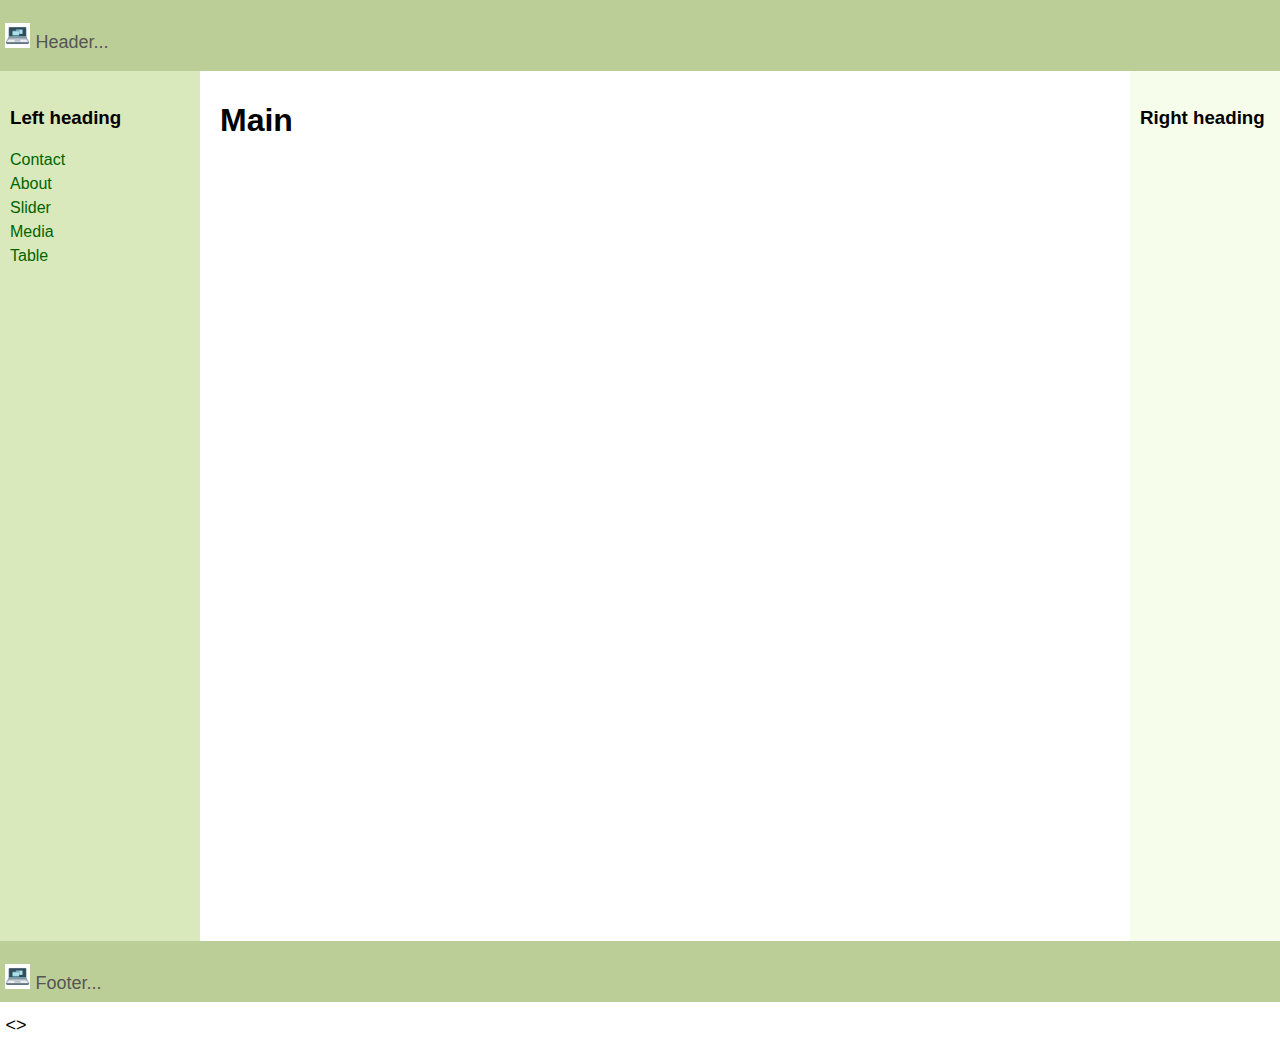
<file: index.html>
<!DOCTYPE html>
<html>
<head>
   <meta http-equiv="Content-Type" content="text/html; charset=UTF-8">
   <title>3 Column Layout</title>
   <link rel="stylesheet" href="assets/css/layout.css">
</head>
<body>
<header class="header"><p><img class="icon" src="public/images/vector-marketing-statics-icon.jpg"> Header...</p></header>
<div class="container">
   <main class="center column">
       <article>
           <h1>Main</h1>
           <p></p>
       </article>
   </main>
   <nav class="left column">
       <h3>Left heading</h3>
       <ul>
           <li><a href="contact.html" target="_blank">Contact</a></li>
           <li> <a href="about.html" target="_blank">About</a></li>
           <li> <a href="slider.html" target="_blank">Slider</a></li>
           <li> <a href="media.html" target="_blank">Media</a></li>
           <li> <a href="table.html" target="_blank">Table</a></li>
       </ul>
   </nav>
   <div class="right column">
       <h3>Right heading</h3>
       <p></p>
   </div>
   <div class="push"></div>
</div>
<div class="footer-wrapper">
   <footer class="footer"><p><img class="icon" src="public/images/vector-marketing-statics-icon.jpg"> Footer...</p>
    <></div>
</footer>
</div>
</body>
</html>
</file>
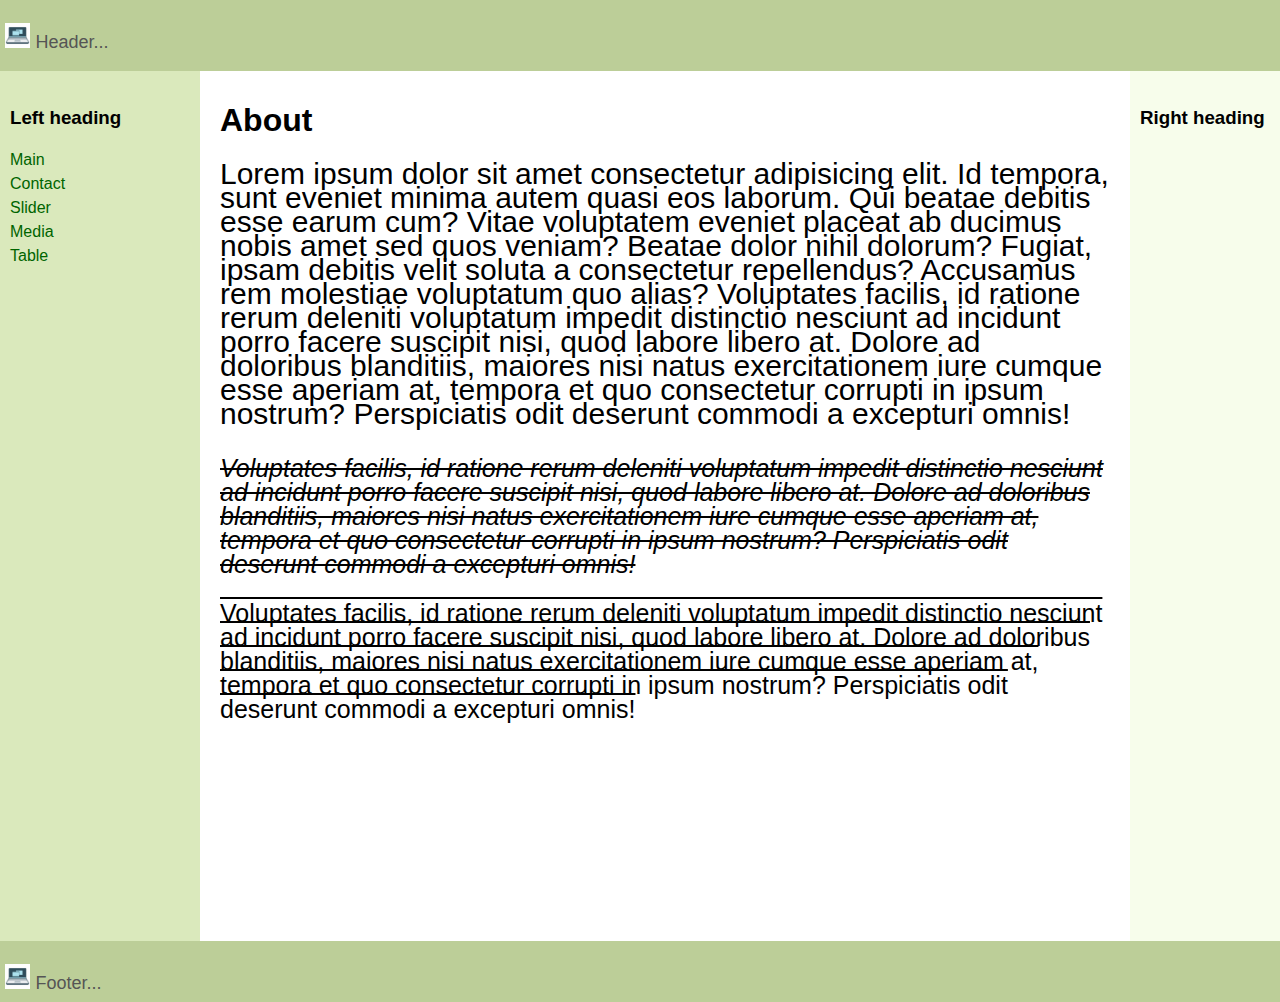
<file: about.html>
<!DOCTYPE html>
<html>
<head>
   <meta http-equiv="Content-Type" content="text/html; charset=UTF-8">
   <title>3 Column Layout</title>
   <link rel="stylesheet" href="assets/css/layout.css">
</head>
<body>
<header class="header"><p><img class="icon" src="public/images/vector-marketing-statics-icon.jpg"> Header...</p></header>
<div class="container">
   <main class="center column">
       <article>
           <h1>About</h1>
           <p class="aboutStyle">   Lorem ipsum dolor sit amet consectetur adipisicing elit. Id tempora, sunt eveniet minima autem quasi eos laborum. 
            Qui beatae debitis esse earum cum? Vitae voluptatem eveniet placeat ab ducimus nobis amet sed quos veniam? Beatae dolor 
            nihil dolorum? Fugiat, ipsam debitis velit soluta a consectetur repellendus? Accusamus rem molestiae voluptatum quo alias? 
            Voluptates facilis, id ratione rerum deleniti voluptatum impedit distinctio nesciunt ad incidunt porro facere suscipit nisi, 
            quod labore libero at. Dolore ad doloribus blanditiis, maiores nisi natus exercitationem iure cumque esse aperiam at, tempora 
            et quo consectetur corrupti in ipsum nostrum? Perspiciatis odit deserunt commodi a excepturi omnis!</p>
            <p class="aboutStyle2">   Voluptates facilis, id ratione rerum deleniti voluptatum impedit distinctio nesciunt ad incidunt porro facere suscipit nisi, 
                quod labore libero at. Dolore ad doloribus blanditiis, maiores nisi natus exercitationem iure cumque esse aperiam at, tempora 
                et quo consectetur corrupti in ipsum nostrum? Perspiciatis odit deserunt commodi a excepturi omnis!</p>
                <p class="aboutStyle3">   Voluptates facilis, id ratione rerum deleniti voluptatum impedit distinctio nesciunt ad incidunt porro facere suscipit nisi, 
                    quod labore libero at. Dolore ad doloribus blanditiis, maiores nisi natus exercitationem iure cumque esse aperiam at, tempora 
                    et quo consectetur corrupti in ipsum nostrum? Perspiciatis odit deserunt commodi a excepturi omnis!</p>
        </article>
   </main>
   <nav class="left column">
       <h3>Left heading</h3>
       <ul>
        <li><a href="index.html" target="_blank">Main</a></li>
        <li> <a href="contact.html" target="_blank">Contact</a></li>
        <li> <a href="slider.html" target="_blank">Slider</a></li>
        <li> <a href="media.html" target="_blank">Media</a></li>
        <li> <a href="table.html" target="_blank">Table</a></li>
       </ul>
   </nav>
   <div class="right column">
       <h3>Right heading</h3>
       <p></p>
   </div>
   <div class="push"></div>
</div>
<div class="footer-wrapper">
   <footer class="footer"><p><img class="icon" src="public/images/vector-marketing-statics-icon.jpg"> Footer...</p></footer>
</div>
</body>
</html>
</file>
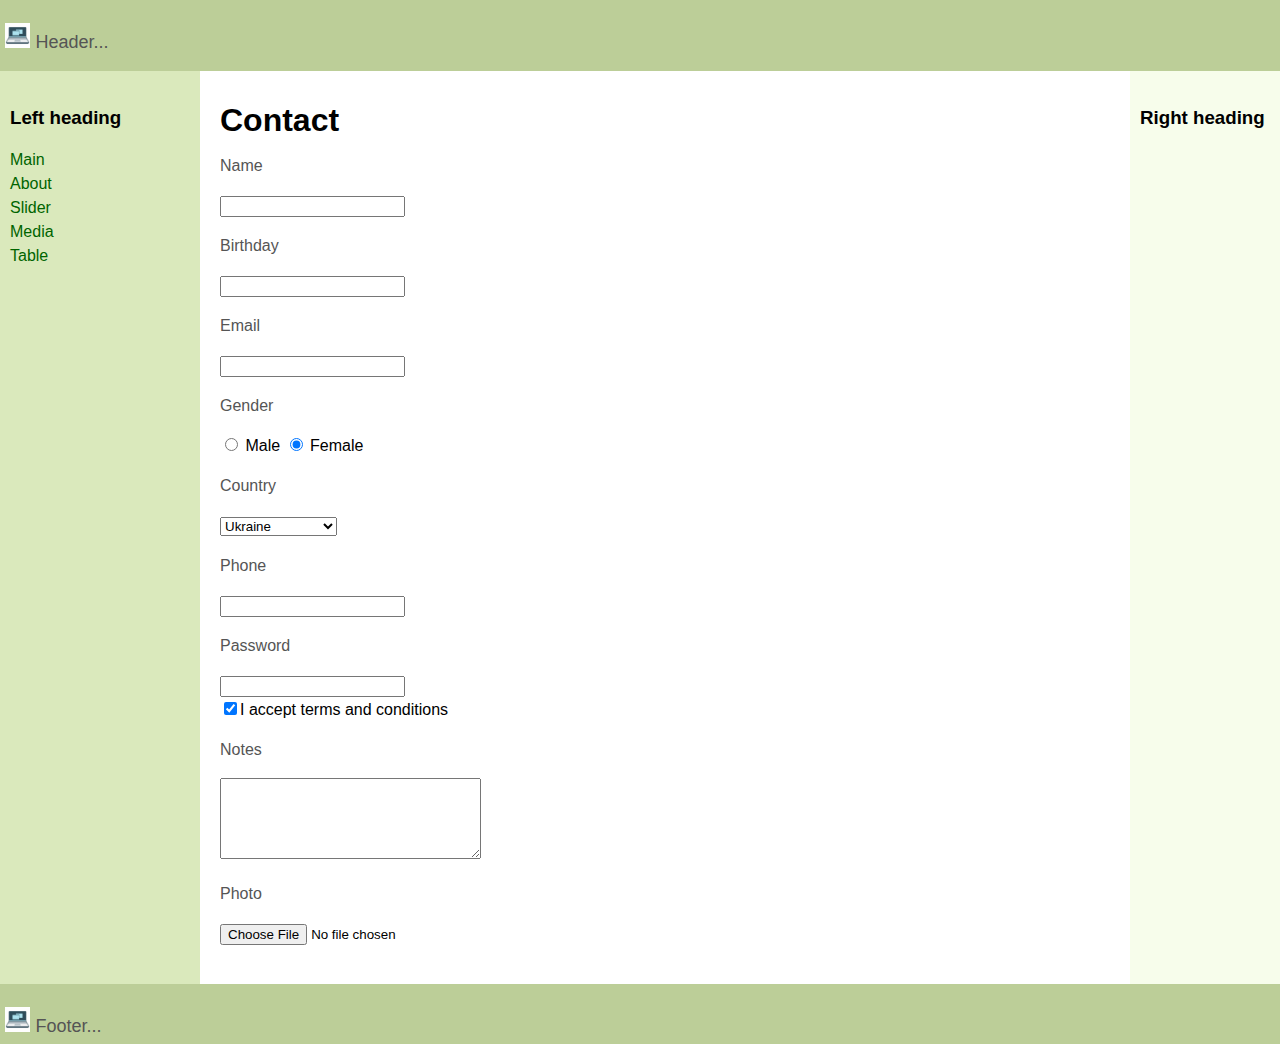
<file: contact.html>
<!DOCTYPE html>
<html>
<head>
   <meta http-equiv="Content-Type" content="text/html; charset=UTF-8">
   <title>3 Column Layout</title>
   <link rel="stylesheet" href="assets/css/layout.css">
</head>
<body>
<header class="header"><p><img class="icon" src="public/images/vector-marketing-statics-icon.jpg"> Header...</p></header>
<div class="container">
   <main class="center column">
       <article>
           <h1>Contact</h1>
           <form action="#">
            <p>Name</p>
            <input type="text" name="name">

            <p>Birthday</p>
            <input type="date picker" name="birthday">

            <p>Email</p>
            <input type="email" name="email">

            <p>Gender</p>
            <input checked type="radio" name="gender" value="male"> Male
            <input checked type="radio" name="gender" value="female"> Female

            <p>Country</p>
            <select name="country" >
                <option value="ukraine">Ukraine</option>
                <option value="unitedKingdom">United Kingdom</option>
                <option value="switzerland">Switzerland</option>
                <option value="unitedStates">United States</option>
                <option value="sweden">Sweden</option>
                <option value="france">France</option>
                <option value="denmark">Denmark</option>
                <option value="netherlands">Netherlands</option>
                <option value="norway">Norway</option>
                <option value="italy">Italy</option>
                <option value="polish">Polish</option>
                <option value="romania">Romania</option>
                <option value="lithuania">Lithuania</option>
                <option value="latvia">Latvia</option>
                <option value="estonia">Estonia</option>
                <option value="germany">Germany</option>
                <option value="canada">Canada</option>
                <option value="portugal">Portugal</option>
                <option value="finland">Finland</option>
                <option value="norway">Norway</option>
                <option value="spain">Spain</option>
                <option value="japan">Japan</option>
                <option value="belgium">Belgium</option>
                <option value="czechRepublic">Czech Republic</option>
                <option value="slovakia">Slovakia</option>
                <option value="slovenia">Slovenia</option>
                <option value="moldova">Moldova</option>
                <option value="bulgaria">Bulgaria</option>
                <option value="luxemburg">Luxemburg</option>
                <option value="mexico">Mexico</option>
                <option value="brazil">Brazil</option>
                <option value="iceland">Iceland</option>
                <option value="ireland">Ireland</option>
                <option value="newZeland">New Zeland</option>
                <option value="australia">Australia</option>
            </select>

            <p>Phone</p>
            <input type="tel" name="phone">

            <p>Password</p>
            <input type="password" name="password">

            <br>
            <input checked type="checkbox">I accept terms and conditions

            <p>Notes</p>
            <textarea name="notes" cols="30" rows="5"></textarea>

            <p>Photo</p>
            <input type="file" name="photo">

            <br><br><br>
            <button type="submit">Submit</button>
            <button type="reset">Clear</button>


           </form>
       </article>
   </main>



   <nav class="left column">
       <h3>Left heading</h3>
       <ul>
           <li><a href="index.html" target="_blank">Main</a></li>
           <li> <a href="about.html" target="_blank">About</a></li>
           <li> <a href="slider.html" target="_blank">Slider</a></li>
           <li> <a href="media.html" target="_blank">Media</a></li>
           <li> <a href="table.html" target="_blank">Table</a></li>
       </ul>
   </nav>
   <div class="right column">
       <h3>Right heading</h3>
       <p></p>
   </div>
   <div class="push"></div>
</div>
<div class="footer-wrapper">
   <footer class="footer"><p><img class="icon" src="public/images/vector-marketing-statics-icon.jpg"> Footer...</p></footer>
</div>
</body>
</html>
</file>
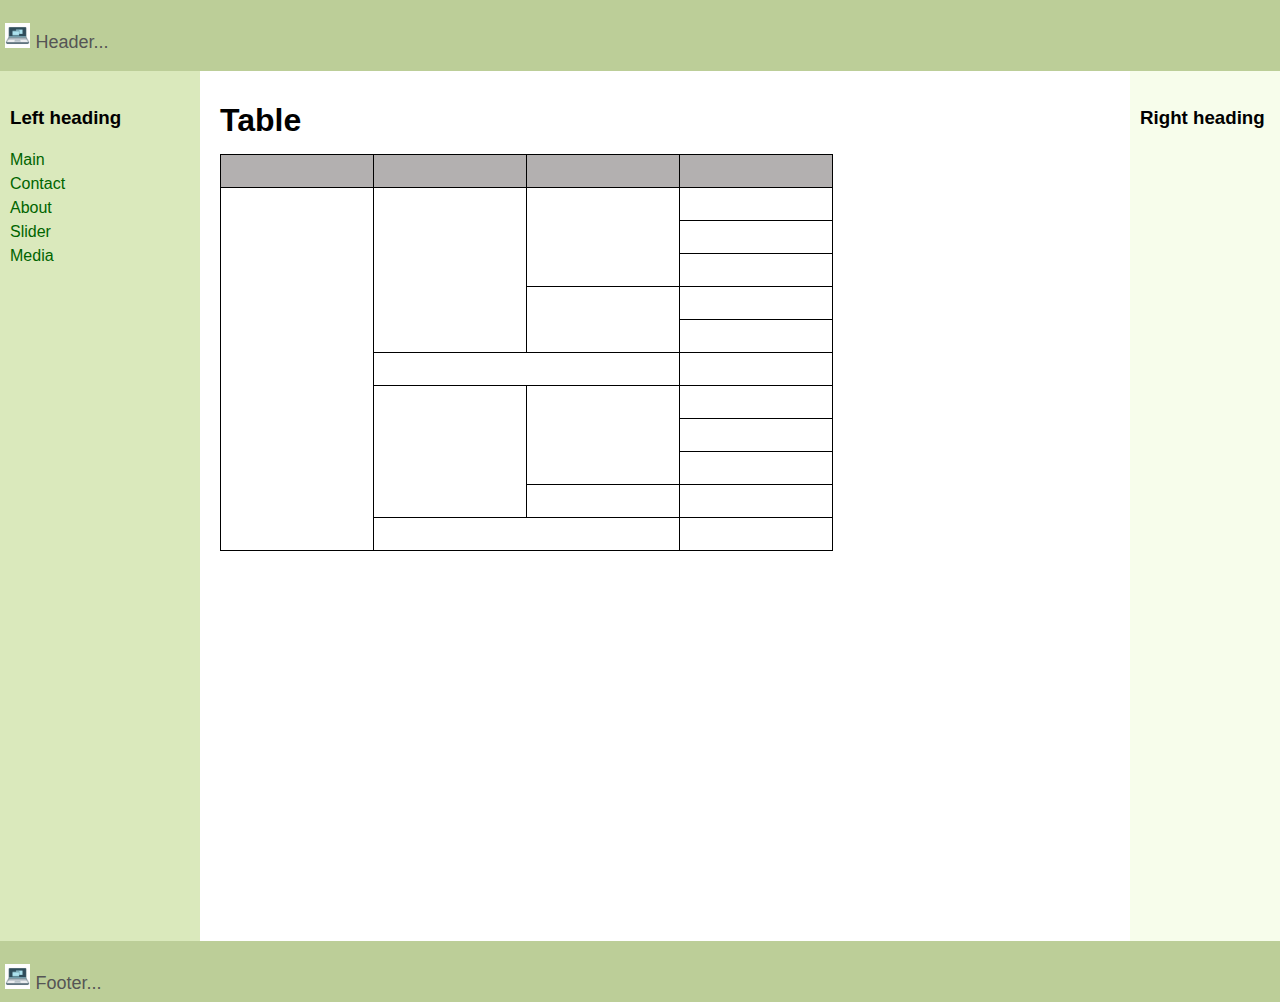
<file: table.html>
<!DOCTYPE html>
<html>
<head>
   <meta http-equiv="Content-Type" content="text/html; charset=UTF-8">
   <title>3 Column Layout</title>
   <link rel="stylesheet" href="assets/css/layout.css">
</head>
<body>
<header class="header"><p> <img class="icon" src="public/images/vector-marketing-statics-icon.jpg"> Header...</p></header>
<div class="container">
   <main class="center column">
       <article>
           <h1>Table</h1>
           
           <table class="table">
            <tr>
                    <th></th>
                    <th></th>
                    <th></th>
                    <th></th>
            </tr>
            <tr>
                <td rowspan="11"></td>
                <td rowspan="5"></td>
                <td rowspan="3"></td>
                <td></td>
            </tr>
            <tr>
                <td></td>
            </tr>
            <tr>
                <td></td>
            </tr>
            <tr>
                <td rowspan="2"></td>
                <td></td>
            </tr>
            <tr>
                <td></td>
            </tr>
            <tr>
                <td colspan="2"></td>
                <td></td>
            </tr>
            <tr>
                <td rowspan="4"></td>
                <td rowspan="3"></td>
                <td></td>
            </tr>
            <tr>
                <td></td>
            </tr>
            <tr>
                <td></td>
            </tr>
            <tr>
                <td></td>
                <td></td>
            </tr>
            <tr>
                <td colspan="2"></td>
                <td></td>
            </tr>


           </table>


       </article>
   </main>
   <nav class="left column">
       <h3>Left heading</h3>
       <ul>
        <li><a href="index.html" target="_blank">Main</a></li>
        <li> <a href="contact.html" target="_blank">Contact</a></li>
        <li> <a href="about.html" target="_blank">About</a></li>
        <li> <a href="slider.html" target="_blank">Slider</a></li>
        <li> <a href="media.html" target="_blank">Media</a></li>
       </ul>
   </nav>
   <div class="right column">
       <h3>Right heading</h3>
       <p></p>
   </div>
   <div class="push"></div>
</div>
<div class="footer-wrapper">
   <footer class="footer"><p><img class="icon" src="public/images/vector-marketing-statics-icon.jpg"> Footer...</p></footer>
</div>
</body>
</html>
</file>
<file: assets/css/layout.css>
/* null */
/* * {
   padding: 0;
   margin: 0;
   border: 0;
 }
 
 *, *:before, *:after {
   -webkit-box-sizing: border-box;
   box-sizing: border-box;
 }
 
 :focus, :active {
   outline: none;
 }
 
 a:focus, a:active {
   outline: none;
 }
 
 nav, footer, header, aside {
   display: block;
 }
 
 html, body {
   height: 100%;
   width: 100%;
   font-size: 100%;
   line-height: 1;
   font-size: 14px;
   -ms-text-size-adjust: 100%;
   -moz-text-size-adjust: 100%;
   -webkit-text-size-adjust: 100%;
 }
 
 input, button, textarea {
   font-family: inherit;
 }
 
 input::-ms-clear {
   display: none;
 }
 
 button {
   cursor: pointer;
 }
 
 button::-moz-focus-inner {
   padding: 0;
   border: 0;
 }
 
 a, a:visited {
   text-decoration: none;
 }
 
 a:hover {
   text-decoration: none;
 }
 
 ul li {
   list-style: none;
 }
 
 img {
   vertical-align: top;
 }
 
 h1, h2, h3, h4, h5, h6 {
   font-size: inherit;
   font-weight: 400;
 } */

/* ------------------------------------------------------- */

html, body {
    height: 1000px;
    margin: 0;
 }
 body {
    margin: 0;
    padding: 0;
    font-family:Sans-serif;
    line-height: 1.5em;
 }
 
 .footer, .push {
    height: 50px;
 }
 
 .container {
    padding-left: 200px;
    padding-right: 190px;
    min-height: calc(100% - 80px);
    margin-bottom: -50px;
 }
 
 .container .column {
    position: relative;
    float: left;
 }
 
 .center {
    padding: 10px 20px;
    width: 100%;
 }
 
 .left {
    width: 180px;
    padding: 0 10px;
    right: 240px;
    margin-left: -100%;
 }
 
 .right {
    width: 130px;
    padding: 0 10px;
    margin-right: -100%;
 }
 
 .footer {
    clear: both;
 }
 .container {
    overflow: hidden;
 }
 .container .column {
    padding-bottom: 1001em;
    margin-bottom: -1000em;
 }
 
 .footer-wrapper {
    float: left;
    position: relative;
    width: 100%;
    background: #fff;
 }
 
 p {
    color: #555;
 }
 nav ul {
    list-style-type: none;
    margin: 0;
    padding: 0;
 }
 nav ul a {
    color: darkgreen;
    text-decoration: none;
 }
 .header, .footer {
    font-size: large;
    padding: 0.3em;
    background: #BCCE98;
 }
 .header{
    height: 60px;
   vertical-align: line-relative;


 }
 
 .left {
    background: #DAE9BC;
 }
 .right {
    background: #F7FDEB;
 }
 .center {
    background: #fff;
 }
 .container .column {
    padding-top: 1em;
 }
 
.aboutStyle{
   font-size: 30px;
   color: black;
   font-weight: 500;
}

.aboutStyle2{
   font-style: italic;
   font-size: 25px;
   color: black;
   font-weight: 100;
   text-decoration:line-through;
}

.aboutStyle3{
   font-size: 25px;
   color: black;
   font-weight: 100;
   text-decoration:overline;
}

.video{
   height: 500px;
   width: 700px;
}


.table{
   border-spacing: 0px;
   border-collapse: collapse;
}

.table th{
   background-color: rgb(179, 176, 176);
   height: 30px;
   width: 150px;
   border: 0.1px solid black;
}

.table td{
   height: 30px;
   width: 150px;
   border: 0.1px solid black;
}

.icon{
   height: 25px;
   width: 25px;
}





#slider{
   overflow: hidden;
   position: relative;
   width: 100%;
   height: 300px;
}

a.link {
   padding: 10px 25px;
   background-color: #4CA74C;
   color: #fff;
   border-radius: 25px;
   text-decoration: none;
}

.singleSlide {
   background-size: cover;
   height: 300px;
   position: absolute;
   left: 100%;
   width: 100%;
   top: 0;
}
/* стилі для анімації нижче */

@-webkit-keyframes slideIn {
   100% { left: 0; }
}

@keyframes slideIn {
   100% { left: 0; }
}

.slideInRight {
   left: -100%;
   -webkit-animation: slideIn 1s forwards;
   animation: slideIn 1s forwards;
}

.slideInLeft {
   left: 100%;
   -webkit-animation: slideIn 1s forwards;
   animation: slideIn 1s forwards;
}

@-webkit-keyframes slideOutLeft {
   100% { left: -100%; }
}

@keyframes slideOutLeft {
   100% { left: -100%; }
}

.slideOutLeft {
   -webkit-animation: slideOutLeft 1s forwards;
   animation: slideOutLeft 1s forwards;
}

@-webkit-keyframes slideOutRight {
   100% { left: 100%; }
}

@keyframes slideOutRight {
   100% { left: 100%; }
}

.slideOutRight {
   -webkit-animation: slideOutRight 1s forwards;
   animation: slideOutRight 1s forwards;
}


button{
   color: #4CA74C;
   border-radius: 10px;
   border: #4CA74C solid 1px;
}
</file>
